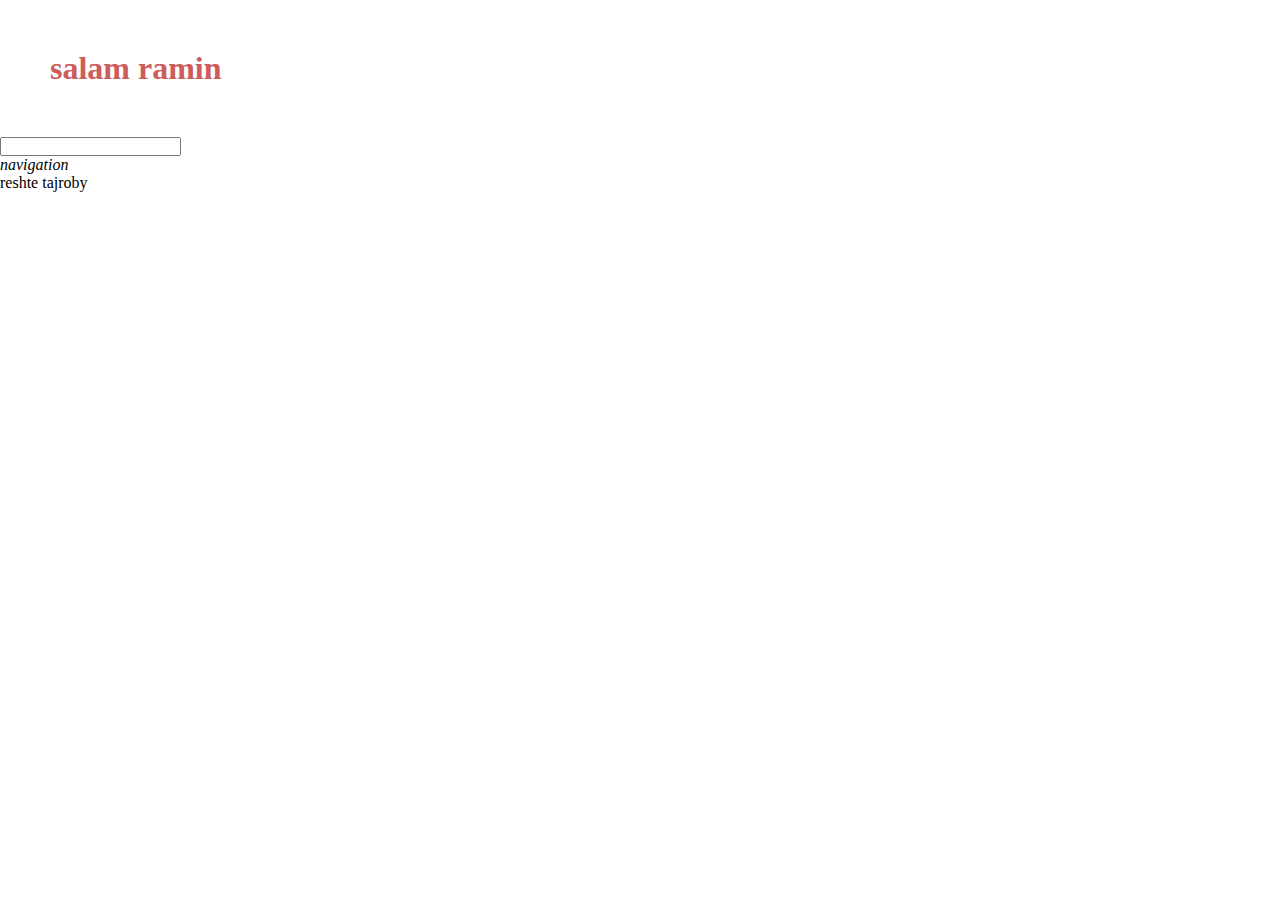
<file: index.html>
<!DOCTYPE html>
<html lang="en">
<head>
    <meta charset="UTF-8">
    <title>Title</title>
    <link rel="stylesheet" href="css/style.css">
</head>
<body>
<h1>salam ramin</h1>
<form action="css"method="post" enctype="multipart/form-data">
    <input type="text" name="name" id="name">
</form>
<nav>
    <i>navigation</i>
</nav>
<p>
    reshte tajroby
</p>
<header>
    <nav>
        <ul>
            <li></li>
            <li></li>
            <li></li>
            <li></li>
        </ul>
    </nav>
</header>
</body>
</html>
</file>
<file: css/style.css>
* {
  padding: 0;
  margin: 0;
  list-style: none;
  text-decoration: none;
}

h1 {
  margin: 50px;
  color: indianred;
}

/*# sourceMappingURL=style.css.map */
</file>
